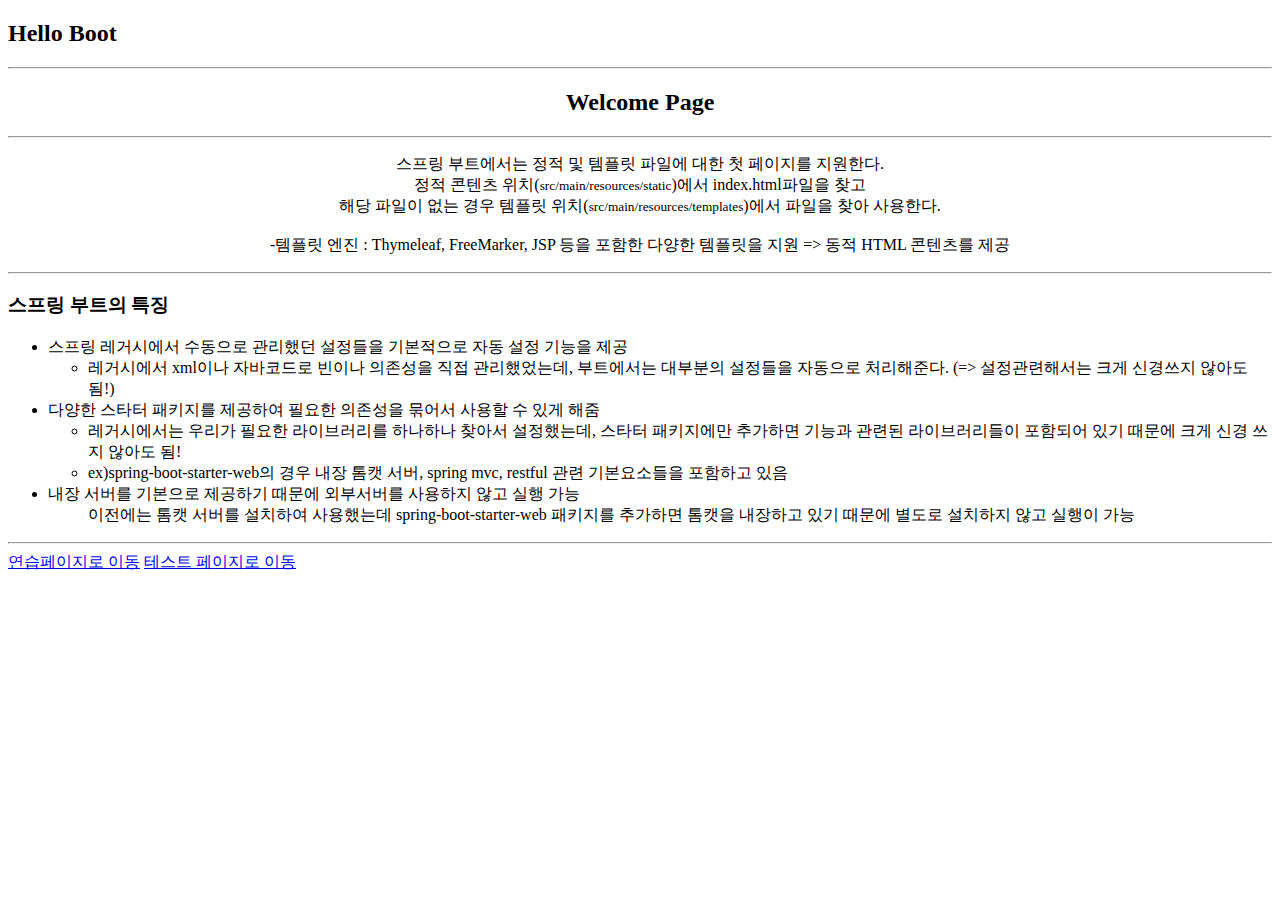
<file: springboot-workspace/springboot/src/main/resources/templates/index.html>
<!DOCTYPE html>
<html>
<head>
<meta charset="UTF-8">
<title>Insert title here</title>
</head>
<body>
    <h2>Hello Boot</h2>
    
    <hr/>
    
    <div align="center">
       <h2>Welcome Page</h2>
       <hr/>
       <p>
        스프링 부트에서는 정적 및 템플릿 파일에 대한 첫 페이지를 지원한다.<br/>
        정적 콘텐츠 위치(<small>src/main/resources/static</small>)에서 index.html파일을 찾고<br/>
        해당 파일이 없는 경우 템플릿 위치(<small>src/main/resources/templates</small>)에서 파일을 찾아 사용한다.
        <br/><br/>
        -템플릿 엔진 : Thymeleaf, FreeMarker, JSP 등을 포함한 다양한 템플릿을 지원 => 동적 HTML 콘텐츠를 제공
       </p>
       <hr/>
       </div>
       <div>
       <h3>스프링 부트의 특징</h3>
       <ul>
       <li>
         스프링 레거시에서 수동으로 관리했던 설정들을 기본적으로 자동 설정 기능을 제공
         <ul>
          <li>
            레거시에서 xml이나 자바코드로 빈이나 의존성을 직접 관리했었는데,
            부트에서는 대부분의 설정들을 자동으로 처리해준다. (=> 설정관련해서는 크게 신경쓰지 않아도 됨!)
          </li>
         </ul>
       </li>
       <li>
       다양한 스타터 패키지를 제공하여 필요한 의존성을 묶어서 사용할 수 있게 해줌
        <ul>
         <li>
           레거시에서는 우리가 필요한 라이브러리를 하나하나 찾아서 설정했는데, 
           스타터 패키지에만 추가하면 기능과 관련된 라이브러리들이 포함되어 있기 때문에 크게 신경 쓰지 않아도 됨!
         </li>
         <li>
         ex)spring-boot-starter-web의 경우 내장 톰캣 서버, spring mvc, restful 관련 기본요소들을 포함하고 있음
         </li>
        </ul> 
       </li>
       <li>
       내장 서버를 기본으로 제공하기 때문에 외부서버를 사용하지 않고 실행 가능
       <ul>
         이전에는 톰캣 서버를 설치하여 사용했는데 spring-boot-starter-web 패키지를 추가하면 톰캣을 내장하고 있기 때문에 별도로 설치하지 않고 실행이 가능
       </ul> 
       </li>
       </ul>
       </div>
     <hr/>
     <a href="practice">연습페이지로 이동</a>
      <a href="test">테스트 페이지로 이동</a>
</body>
</html>
</file>
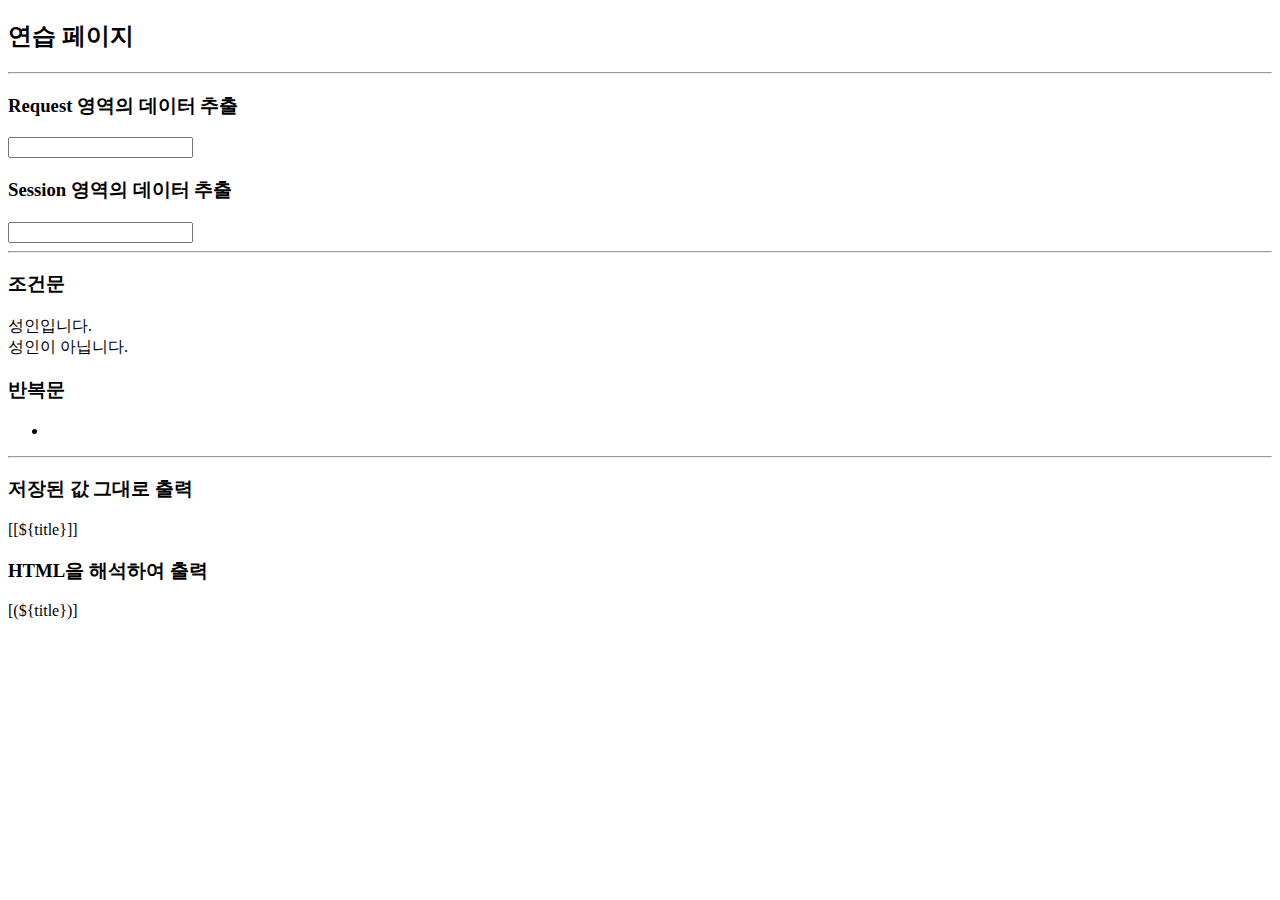
<file: springboot-workspace/springboot/src/main/resources/templates/practice.html>
<!DOCTYPE html>
<html xmlns:th="http://www.Thymeleaf.org">
<head>
<meta charset="UTF-8">
<title>연습 페이지</title>
</head>
<body>
    <h2>연습 페이지</h2>
    
    <hr/>
    
    <h3>Request 영역의 데이터 추출</h3>
    <p th:text="${name}"></p>
     <p th:text="${gender}"></p>
    <input type="text" th:value="${name}"/>
    
    <h3>Session 영역의 데이터 추출</h3>
    <p th:text="${session.age}"></p>
    <input type="text" th:value="${session.age}"/>
    
    <hr/>
    
    <h3>조건문</h3>
    
    <div th:if="${session.age >= 20}">
    성인입니다.
    </div>
    <div th:unless="${session.age >= 20}">
    성인이 아닙니다.
    </div>
    
    <h3>반복문</h3>
   <ul >
   <th:block th:each="i : ${#numbers.sequence(1, 5)}">
     <li th:text="${i}"></li>
     </th:block>
   </ul>
   
   <hr/>
   
   <div>
   <h3>저장된 값 그대로 출력</h3>
    [[${title}]]
   </div>
    <div>
     <h3>HTML을 해석하여 출력</h3>
     [(${title})]
    </div>
</body>
</html>
</file>
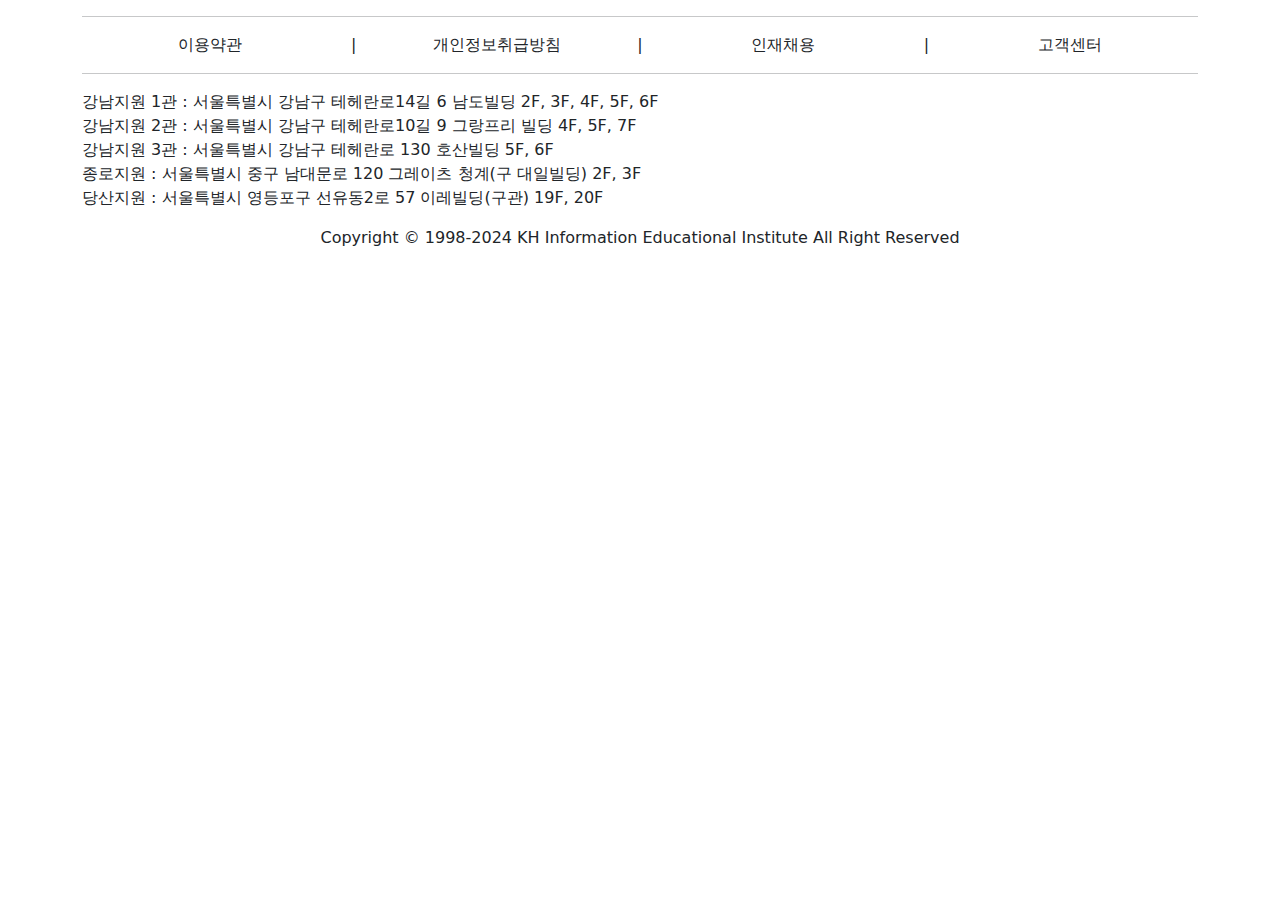
<file: springboot-workspace/springboot/src/main/resources/templates/common/footer.html>
<!DOCTYPE html>
<html lang="ko">
<head>
    <meta charset="UTF-8">
    <meta name="viewport" content="width=device-width, initial-scale=1.0">
    <title>footer</title>
    <!-- * header에 동일한 파일이 있으므로 생략 가능 -->
    <link href="https://cdn.jsdelivr.net/npm/bootstrap@5.3.3/dist/css/bootstrap.min.css" rel="stylesheet" integrity="sha384-QWTKZyjpPEjISv5WaRU9OFeRpok6YctnYmDr5pNlyT2bRjXh0JMhjY6hW+ALEwIH" crossorigin="anonymous">
    <script src="https://cdn.jsdelivr.net/npm/bootstrap@5.3.3/dist/js/bootstrap.bundle.min.js" integrity="sha384-YvpcrYf0tY3lHB60NNkmXc5s9fDVZLESaAA55NDzOxhy9GkcIdslK1eN7N6jIeHz" crossorigin="anonymous"></script>
</head>
<body>
    <div class="container text-center">
        <hr>
        <div class="row">
            <div class="col">이용약관</div> |
            <div class="col">개인정보취급방침</div> |
            <div class="col">인재채용</div> |
            <div class="col">고객센터</div>
        </div>
        <hr>
        <div class="row">
            <p class="text-start">
                강남지원 1관 : 서울특별시 강남구 테헤란로14길 6 남도빌딩 2F, 3F, 4F, 5F, 6F<br>
                강남지원 2관 : 서울특별시 강남구 테헤란로10길 9 그랑프리 빌딩 4F, 5F, 7F<br>
                강남지원 3관 : 서울특별시 강남구 테헤란로 130 호산빌딩 5F, 6F<br>
                종로지원 : 서울특별시 중구 남대문로 120 그레이츠 청계(구 대일빌딩) 2F, 3F<br>
                당산지원 : 서울특별시 영등포구 선유동2로 57 이레빌딩(구관) 19F, 20F       
            </p>
            <p>
                Copyright © 1998-2024 KH Information Educational Institute All Right Reserved
            </p>
        </div>
    </div>
</body>
</html>
</file>
